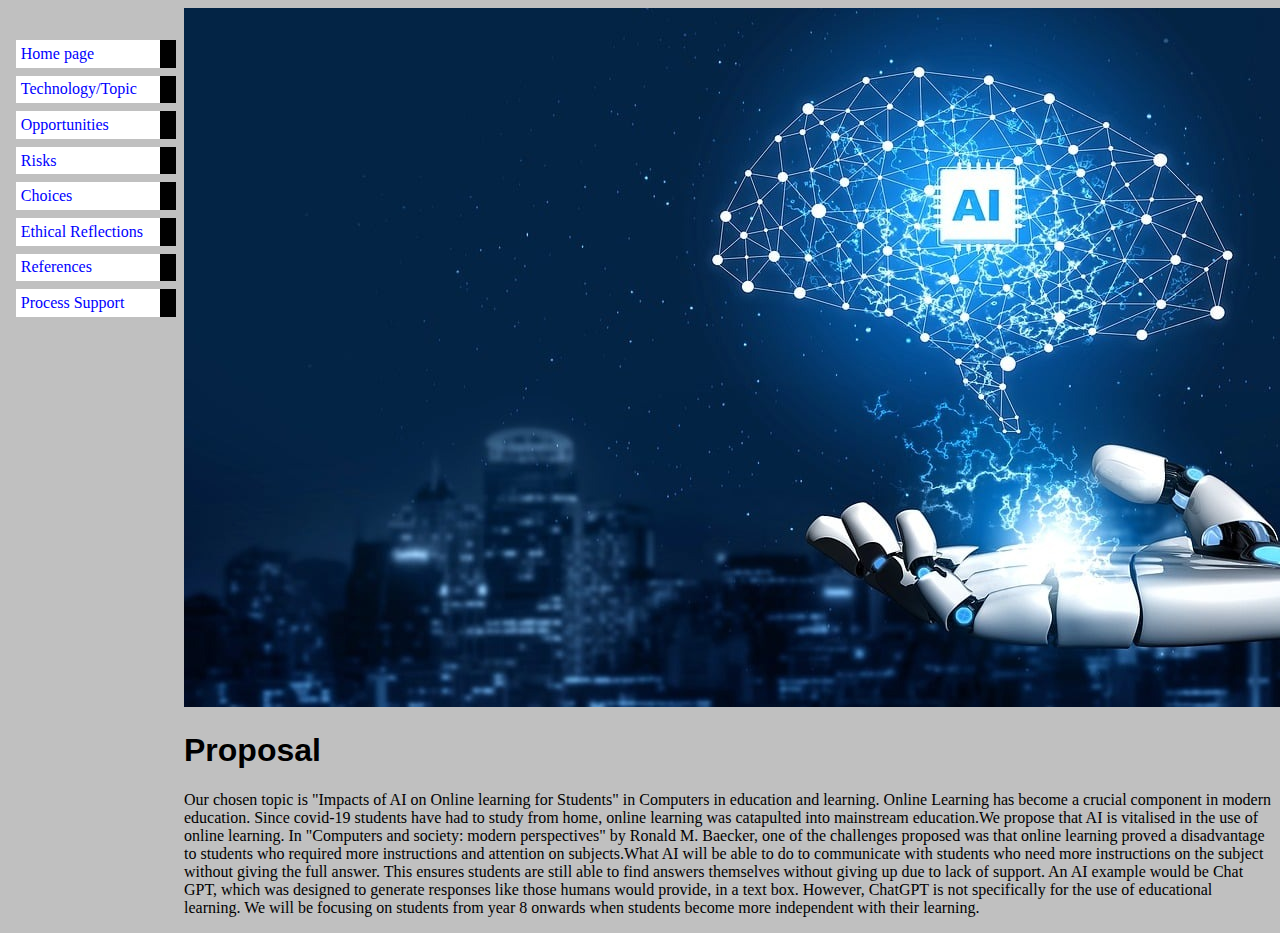
<file: CTiS-2023_1/index.html>
<!DOCTYPE html PUBLIC "-//W3C//DTD HTML 4.01//EN">
<html>
<head>
  <title>Home</title>
  	<link rel="stylesheet" href="styles/mystyles.css">
  </head>

<body>
<img src="images/ai-7111802_1280.jpg" alt="AI">
<!-- Site navigation menu -->
<ul class="navbar">
  <li><a href="index.html">Home page</a>
  <li><a href="misc/topic.html">Technology/Topic</a>
  <li><a href="misc/opportunities.html">Opportunities</a>
  <li><a href="misc/risks.html">Risks</a>
  <li><a href="misc/choices.html">Choices</a>
  <li><a href="misc/ethics.html">Ethical Reflections</a>
  <li><a href="misc/references.html">References</a>
  <li><a href="misc/process.html">Process Support</a>
</ul>

<!-- Main content -->
<h1>Proposal</h1>


<p>Our chosen topic is "Impacts of AI on Online learning for Students" in Computers in education and learning. Online Learning has become a crucial component in modern education. Since covid-19 students have had to study from home, online learning was catapulted into mainstream education.We propose that AI is vitalised in the use of online learning. In "Computers and society: modern perspectives" by Ronald M. Baecker, one of the challenges proposed was that online learning proved a disadvantage to students who required more instructions and attention on subjects.What AI will be able to do to communicate with students who need more instructions on the subject without giving the full answer. This ensures students are still able to find answers themselves without giving up due to lack of support. An AI example would be Chat GPT, which was designed to generate responses like those humans would provide, in a text box. However, ChatGPT is not specifically for the use of educational learning. We will be focusing on students from year 8 onwards when students become more independent with their learning.</p>

</body>
</html>
</file>
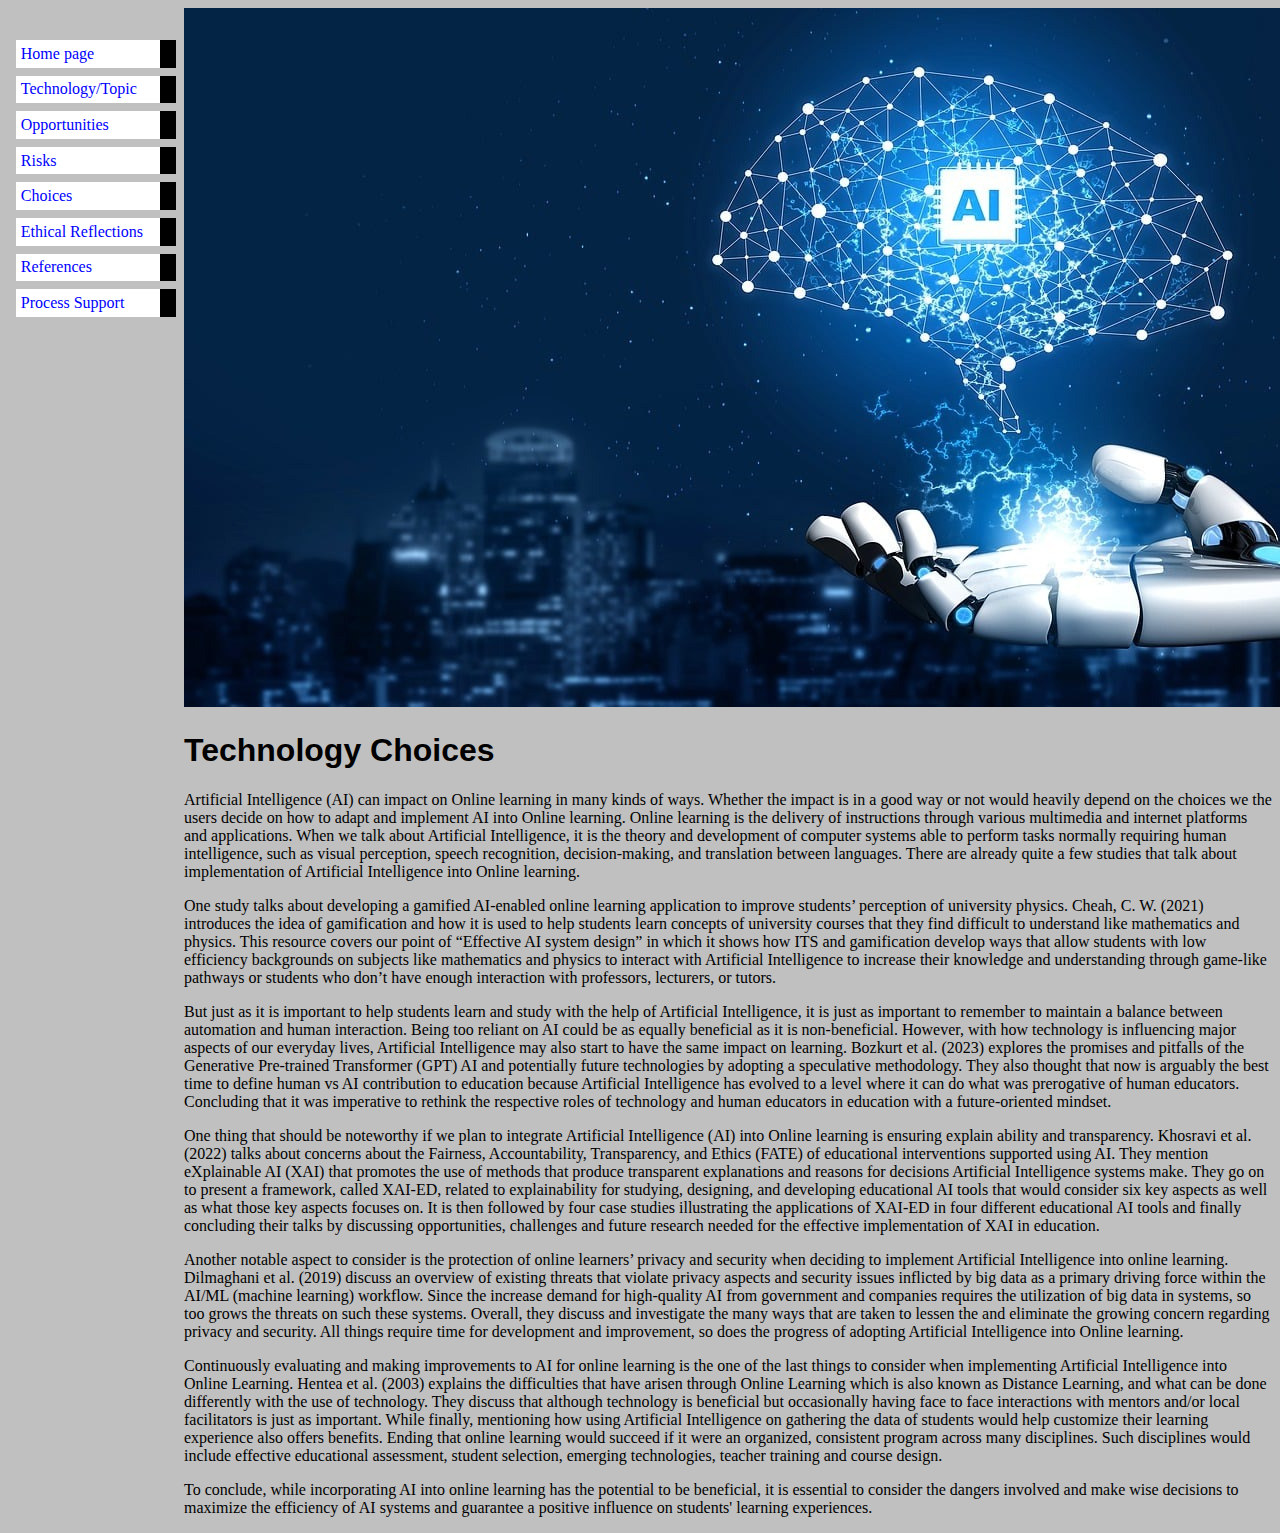
<file: CTiS-2023_1/misc/choices.html>
<!DOCTYPE html PUBLIC "-//W3C//DTD HTML 4.01//EN">
<html>
<head>
  <title>Technology Choices</title>
  	<link rel="stylesheet" href="../styles/mystyles.css">
  </head>

<body>
  <img src="images/ai-7111802_1280.jpg" alt="AI">
<!-- Site navigation menu -->

<ul class="navbar">
  <li><a href="../index.html">Home page</a>
  <li><a href="topic.html">Technology/Topic</a>
  <li><a href="opportunities.html">Opportunities</a>
  <li><a href="risks.html">Risks</a>
  <li><a href="choices.html">Choices</a>
  <li><a href="ethics.html">Ethical Reflections</a>
  <li><a href="references.html">References</a>
  <li><a href="process.html">Process Support</a>
</ul>

<!-- Main content -->
<h1>Technology Choices</h1>

<p>Artificial Intelligence (AI) can impact on Online learning in many kinds of ways. Whether the impact is in a good way or not would heavily depend on the choices we the users decide on how to adapt and implement AI into Online learning. Online learning is the delivery of instructions through various multimedia and internet platforms and applications. When we talk about Artificial Intelligence, it is the theory and development of computer systems able to perform tasks normally requiring human intelligence, such as visual perception, speech recognition, decision-making, and translation between languages. There are already quite a few studies that talk about implementation of Artificial Intelligence into Online learning.</p>
<p>One study talks about developing a gamified AI-enabled online learning application to improve students’ perception of university physics. Cheah, C. W. (2021) introduces the idea of gamification and how it is used to help students learn concepts of university courses that they find difficult to understand like mathematics and physics. This resource covers our point of “Effective AI system design” in which it shows how ITS and gamification develop ways that allow students with low efficiency backgrounds on subjects like mathematics and physics to interact with Artificial Intelligence to increase their knowledge and understanding through game-like pathways or students who don’t have enough interaction with professors, lecturers, or tutors.</p>
<p>But just as it is important to help students learn and study with the help of Artificial Intelligence, it is just as important to remember to maintain a balance between automation and human interaction. Being too reliant on AI could be as equally beneficial as it is non-beneficial. However, with how technology is influencing major aspects of our everyday lives, Artificial Intelligence may also start to have the same impact on learning. Bozkurt et al. (2023) explores the promises and pitfalls of the Generative Pre-trained Transformer (GPT) AI and potentially future technologies by adopting a speculative methodology. They also thought that now is arguably the best time to define human vs AI contribution to education because Artificial Intelligence has evolved to a level where it can do what was prerogative of human educators. Concluding that it was imperative to rethink the respective roles of technology and human educators in education with a future-oriented mindset.</p>
<p>One thing that should be noteworthy if we plan to integrate Artificial Intelligence (AI) into Online learning is ensuring explain ability and transparency. Khosravi et al. (2022) talks about concerns about the Fairness, Accountability, Transparency, and Ethics (FATE) of educational interventions supported using AI. They mention eXplainable AI (XAI) that promotes the use of methods that produce transparent explanations and reasons for decisions Artificial Intelligence systems make. They go on to present a framework, called XAI-ED, related to explainability for studying, designing, and developing educational AI tools that would consider six key aspects as well as what those key aspects focuses on. It is then followed by four case studies illustrating the applications of XAI-ED in four different educational AI tools and finally concluding their talks by discussing opportunities, challenges and future research needed for the effective implementation of XAI in education.</p>
<p>Another notable aspect to consider is the protection of online learners’ privacy and security when deciding to implement Artificial Intelligence into online learning. Dilmaghani et al. (2019) discuss an overview of existing threats that violate privacy aspects and security issues inflicted by big data as a primary driving force within the AI/ML (machine learning) workflow. Since the increase demand for high-quality AI from government and companies requires the utilization of big data in systems, so too grows the threats on such these systems. Overall, they discuss and investigate the many ways that are taken to lessen the and eliminate the growing concern regarding privacy and security. All things require time for development and improvement, so does the progress of adopting Artificial Intelligence into Online learning.</p>
<p>Continuously evaluating and making improvements to AI for online learning is the one of the last things to consider when implementing Artificial Intelligence into Online Learning. Hentea et al. (2003) explains the difficulties that have arisen through Online Learning which is also known as Distance Learning, and what can be done differently with the use of technology. They discuss that although technology is beneficial but occasionally having face to face interactions with mentors and/or local facilitators is just as important. While finally, mentioning how using Artificial Intelligence on gathering the data of students would help customize their learning experience also offers benefits. Ending that online learning would succeed if it were an organized, consistent program across many disciplines. Such disciplines would include effective educational assessment, student selection, emerging technologies, teacher training and course design.</p>
<p>To conclude, while incorporating AI into online learning has the potential to be beneficial, it is essential to consider the dangers involved and make wise decisions to maximize the efficiency of AI systems and guarantee a positive influence on students' learning experiences.</p>

 </html>
</file>
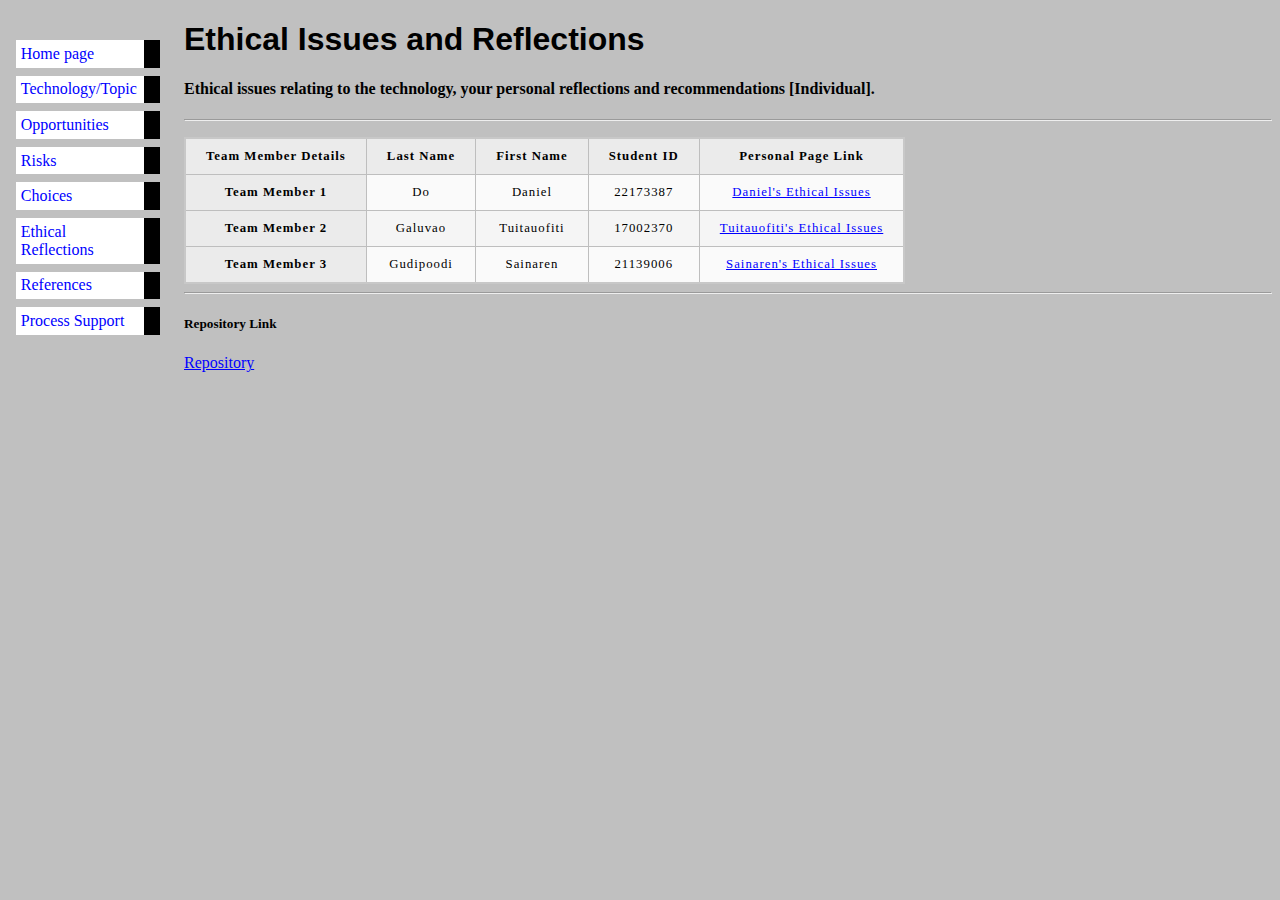
<file: CTiS-2023_1/misc/ethics.html>
<!DOCTYPE html PUBLIC "-//W3C//DTD HTML 4.01//EN">
<html>
<head>
  <title>Ethical Issues and Reflections</title>
  	<link rel="stylesheet" href="../styles/minimal-table.css">
  </head>

<body>
<!-- Site navigation menu -->

<ul class="navbar">
  <li><a href="../index.html">Home page</a>
  <li><a href="topic.html">Technology/Topic</a>
  <li><a href="opportunities.html">Opportunities</a>
  <li><a href="risks.html">Risks</a>
  <li><a href="choices.html">Choices</a>
  <li><a href="ethics.html">Ethical Reflections</a>
  <li><a href="references.html">References</a>
  <li><a href="process.html">Process Support</a>
</ul>
</body>
<!-- Main content -->
<h1>Ethical Issues and Reflections</h1>


</ul><h4><p>Ethical issues relating to the technology, your personal reflections and recommendations [Individual].<p></h4>

<table>
    <p>
	<body>
	
	<tr><th>Team Member Details</th>
    
        
        <th scope="col" class="last name">Last Name</th> 
	    <th scope="col" class="first name">First Name</th> 
        <th scope="col" class="id">Student ID</th> 	
		<th scope="col" class="repo">Personal Page Link</th> 
    </tr>
	<hr />
	</p>
	
	
	<tr><th scope="row">Team Member 1</th>
		<td>Do</td>
		<td>Daniel</td>
        <td>22173387</td>	
		<td><a href="https://autuni-my.sharepoint.com/:w:/g/personal/tky5380_autuni_ac_nz/ESntW1IytzVLnu4UDt5ttRcBcGCEsWXjWOweskRcmDNx-Q?e=7Uby8M">Daniel's Ethical Issues</a></td>
   </tr>
	
	<tr><th scope="row">Team Member 2</th>
        <td>Galuvao</td>
		<td>Tuitauofiti</td>
        <td>17002370</td>	
		<td><a href="https://autuni-my.sharepoint.com/:w:/g/personal/qws7323_autuni_ac_nz/EZOs_leikzRPja0pFR8ltiwBeq1yDCIbQA1XFYQ2RT1CTw?e=PhpFum">Tuitauofiti's Ethical Issues</a></td>
    </tr>
	
	<tr><th scope="row">Team Member 3</th>
        <td>Gudipoodi</td>
		<td>Sainaren</td>
        <td>21139006</td>
		<td><a href="https://autuni-my.sharepoint.com/:w:/g/personal/pph4536_autuni_ac_nz/EfjLPOwJdo1Hpd2DZvIXL7oBg3tCcZjxXYIoW_tzfJxrtQ?e=vaD8hi&CID=9e08fa42-3342-df3c-911c-212c9c0c2c81">Sainaren's Ethical Issues</a></td>
    </tr>
	</body>  
</table>
<hr/>

<h5>Repository Link</h5>
<a href="https://github.com/dannypp69/COMP501-Assignment-3">Repository</a>

 </html>
</file>
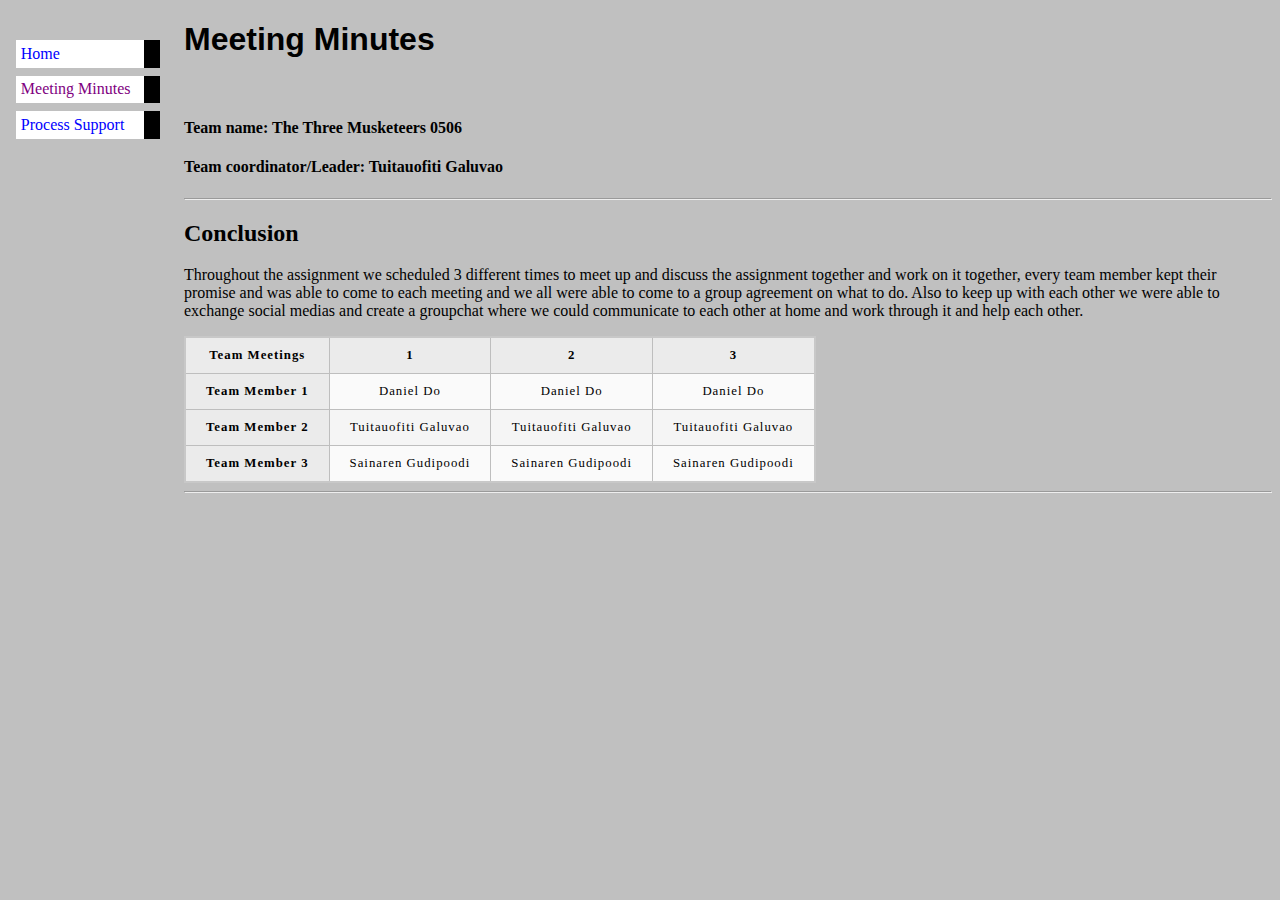
<file: CTiS-2023_1/misc/meetings.html>
<!DOCTYPE html PUBLIC "-//W3C//DTD HTML 4.01//EN">
<html>
<head>
  <title>Meeting Minutes</title>
   	<link rel="stylesheet" href="../styles/minimal-table.css" type="text/css">
</head>

<body>
<!-- Site navigation menu -->
<ul class="navbar">
	<li><a href="../index.html">Home</a>
   	<li><a href="">Meeting Minutes</a>
	<li><a href="process.html">Process Support</a>
	</ul>




<h1>Meeting Minutes</h1><br>


<h4><p>Team name: The Three Musketeers 0506</p></h4>

<h4><p>Team coordinator/Leader: Tuitauofiti Galuvao </p></h4>
		   
<table>
    <p>
	<body ><th>Team Meetings</th>
    
        
        <th scope="col" class="role1">1</th> 
	    <th scope="col" class="role2">2</th>
		<th scope="col" class="role3">3</th> 
        
    </tr>
	<hr />
	</p>
	
		<th scope="row">Team Member 1</th>
		<td>Daniel Do</td>
		<td>Daniel Do</td>
		<td>Daniel Do</td>
        
   </tr>
	
	<th scope="row">Team Member 2</th>
        <td>Tuitauofiti Galuvao</td>
		<td>Tuitauofiti Galuvao</td>
		<td>Tuitauofiti Galuvao</td>
        
 
    </tr>
	
	<th scope="row">Team Member 3</th>
        <td>Sainaren Gudipoodi</td>
		<td>Sainaren Gudipoodi</td>
		<td>Sainaren Gudipoodi</td>
        
  
    </tr>
	
<h2>Conclusion</h2>
<p>Throughout the assignment we scheduled 3 different times to meet up and discuss the assignment together and work on it together, every team member kept their promise and was able to come to each meeting and we all were able to come to a group agreement on what to do. Also to keep up with each other we were able to exchange social medias and create a groupchat where we could communicate to each other at home and work through it and help each other.</p>
</table>
  

<hr/> 
</body>
</html>
</file>
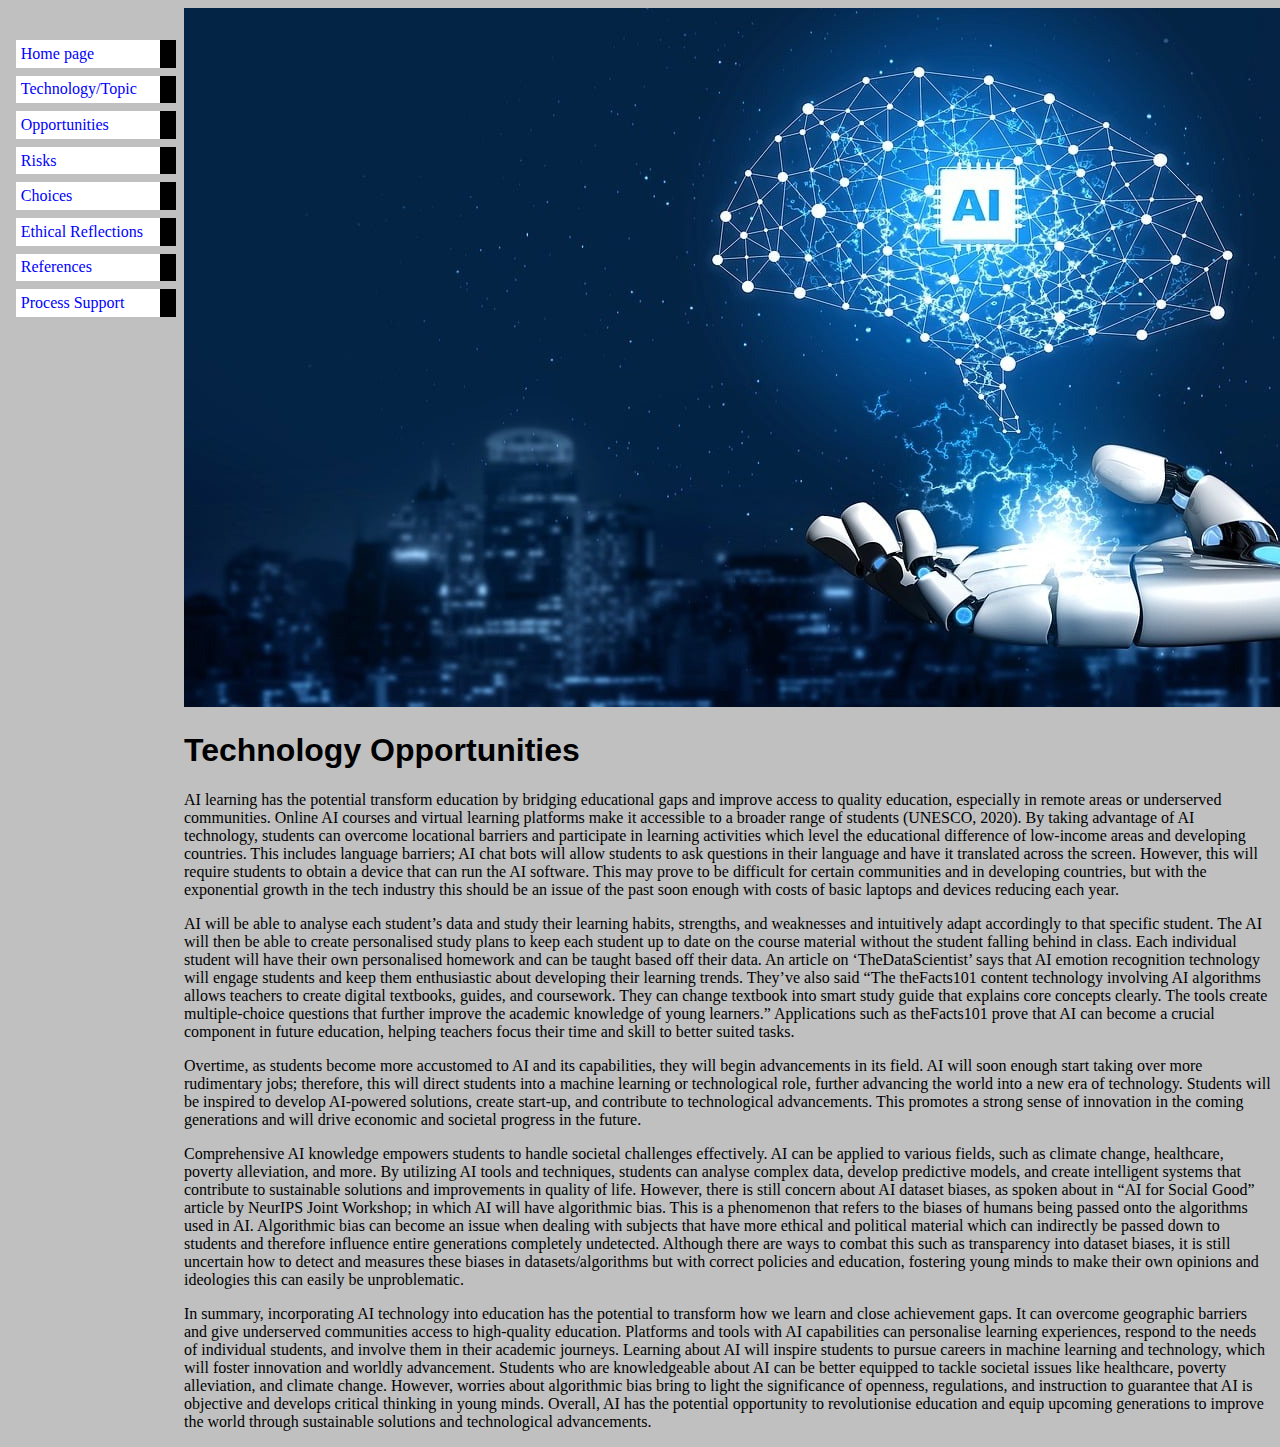
<file: CTiS-2023_1/misc/opportunities.html>
<!DOCTYPE html PUBLIC "-//W3C//DTD HTML 4.01//EN">
<html>
<head>
  <title>Technology Opportunities</title>
  	<link rel="stylesheet" href="../styles/mystyles.css">
  </head>

<body>
  <img src="images/ai-7111802_1280.jpg" alt="AI">
<!-- Site navigation menu -->

<ul class="navbar">
  <li><a href="../index.html">Home page</a>
  <li><a href="topic.html">Technology/Topic</a>
  <li><a href="opportunities.html">Opportunities</a>
  <li><a href="risks.html">Risks</a>
  <li><a href="choices.html">Choices</a>
  <li><a href="ethics.html">Ethical Reflections</a>
  <li><a href="references.html">References</a>
  <li><a href="process.html">Process Support</a>
</ul>

<!-- Main content -->
<h1>Technology Opportunities</h1>

<p>AI learning has the potential transform education by bridging educational gaps and improve access to quality education, especially in remote areas or underserved communities. Online AI courses and virtual learning platforms make it accessible to a broader range of students (UNESCO, 2020). By taking advantage of AI technology, students can overcome locational barriers and participate in learning activities which level the educational difference of low-income areas and developing countries. This includes language barriers; AI chat bots will allow students to ask questions in their language and have it translated across the screen. However, this will require students to obtain a device that can run the AI software. This may prove to be difficult for certain communities and in developing countries, but with the exponential growth in the tech industry this should be an issue of the past soon enough with costs of basic laptops and devices reducing each year.</p>
<p>AI will be able to analyse each student’s data and study their learning habits, strengths, and weaknesses and intuitively adapt accordingly to that specific student. The AI will then be able to create personalised study plans to keep each student up to date on the course material without the student falling behind in class. Each individual student will have their own personalised homework and can be taught based off their data.  An article on ‘TheDataScientist’ says that AI emotion recognition technology will engage students and keep them enthusiastic about developing their learning trends. They’ve also said “The theFacts101 content technology involving AI algorithms allows teachers to create digital textbooks, guides, and coursework. They can change textbook into smart study guide that explains core concepts clearly. The tools create multiple-choice questions that further improve the academic knowledge of young learners.” Applications such as theFacts101 prove that AI can become a crucial component in future education, helping teachers focus their time and skill to better suited tasks.</p>
<p>Overtime, as students become more accustomed to AI and its capabilities, they will begin advancements in its field. AI will soon enough start taking over more rudimentary jobs; therefore, this will direct students into a machine learning or technological role, further advancing the world into a new era of technology. Students will be inspired to develop AI-powered solutions, create start-up, and contribute to technological advancements. This promotes a strong sense of innovation in the coming generations and will drive economic and societal progress in the future.</p>
<p>Comprehensive AI knowledge empowers students to handle societal challenges effectively. AI can be applied to various fields, such as climate change, healthcare, poverty alleviation, and more. By utilizing AI tools and techniques, students can analyse complex data, develop predictive models, and create intelligent systems that contribute to sustainable solutions and improvements in quality of life. However, there is still concern about AI dataset biases, as spoken about in “AI for Social Good” article by NeurIPS Joint Workshop; in which AI will have algorithmic bias. This is a phenomenon that refers to the biases of humans being passed onto the algorithms used in AI. Algorithmic bias can become an issue when dealing with subjects that have more ethical and political material which can indirectly be passed down to students and therefore influence entire generations completely undetected. Although there are ways to combat this such as transparency into dataset biases, it is still uncertain how to detect and measures these biases in datasets/algorithms but with correct policies and education, fostering young minds to make their own opinions and ideologies this can easily be unproblematic.</p>
<p>In summary, incorporating AI technology into education has the potential to transform how we learn and close achievement gaps. It can overcome geographic barriers and give underserved communities access to high-quality education. Platforms and tools with AI capabilities can personalise learning experiences, respond to the needs of individual students, and involve them in their academic journeys. Learning about AI will inspire students to pursue careers in machine learning and technology, which will foster innovation and worldly advancement. Students who are knowledgeable about AI can be better equipped to tackle societal issues like healthcare, poverty alleviation, and climate change. However, worries about algorithmic bias bring to light the significance of openness, regulations, and instruction to guarantee that AI is objective and develops critical thinking in young minds. Overall, AI has the potential opportunity to revolutionise education and equip upcoming generations to improve the world through sustainable solutions and technological advancements.</p>

 </html>
</file>
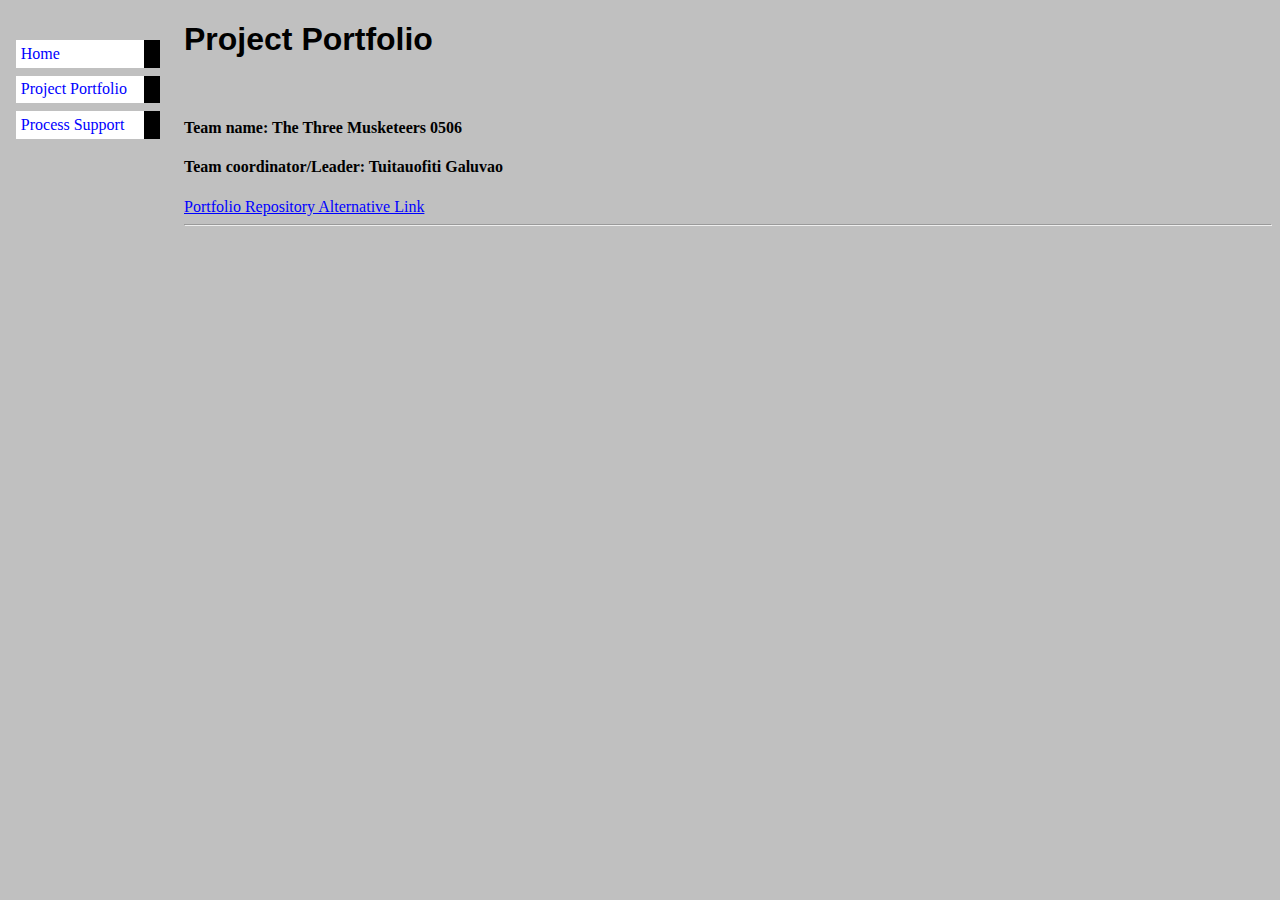
<file: CTiS-2023_1/misc/portfolio.html>
<!DOCTYPE html PUBLIC "-//W3C//DTD HTML 4.01//EN">
<html>
<head>
  <title>Project Portfolio</title>
   	<link rel="stylesheet" href="../styles/minimal-table.css" type="text/css">
</head>

<body>
<!-- Site navigation menu -->
<ul class="navbar">
	<li><a href="../index.html">Home</a>
   	<li><a href="https://github.com/dannypp69/COMP501-Assignment-3">Project Portfolio</a>
	<li><a href="process.html">Process Support</a>
	</ul>




<h1>Project Portfolio</h1><br>


<h4><p>Team name: The Three Musketeers 0506</p></h4>

<h4><p>Team coordinator/Leader: Tuitauofiti Galuvao </p></h4>
		

  <a href="https://github.com/dannypp69/COMP501-Assignment-3">Portfolio Repository Alternative Link</a>      

  

<hr/>
</body>
</html>
</file>
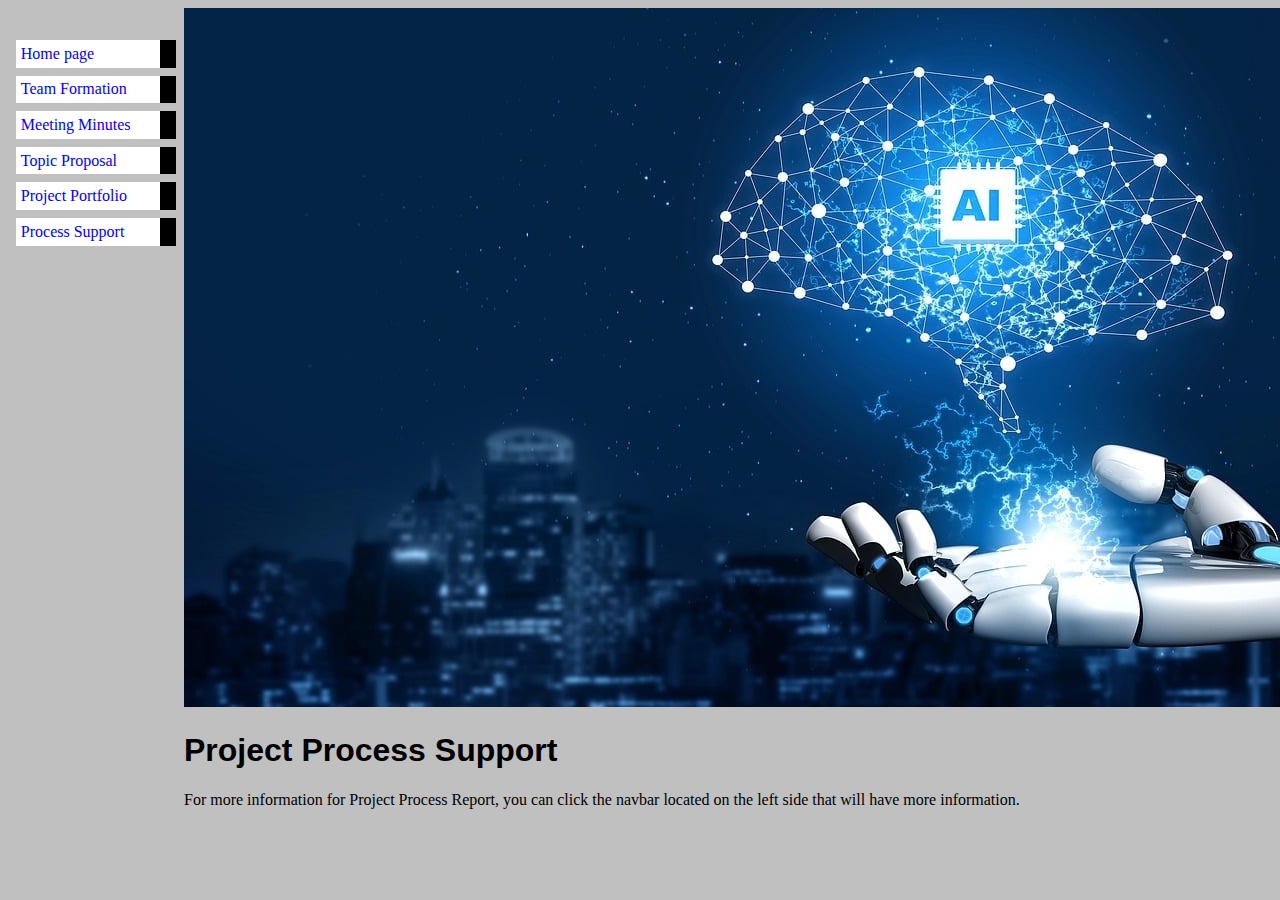
<file: CTiS-2023_1/misc/process.html>
<!DOCTYPE html PUBLIC "-//W3C//DTD HTML 4.01//EN">
<html>
<head>
  <title>Project Process Support</title>
  	<link rel="stylesheet" href="../styles/mystyles.css">
  </head>

<body>
  <img src="images/ai-7111802_1280.jpg" alt="AI">
<!-- Site navigation menu -->

<!-- Main content -->
<h1>Project Process Support</h1>

<p>For more information for Project Process Report, you can click the navbar located on the left side that will have more information.</p>

<ul class="navbar">
  <li><a href="../index.html">Home page</a>
  <li><a href="team-formation.html">Team Formation</a>
	<li><a href="meetings.html">Meeting Minutes</a>
  <li><a href="proposal.html">Topic Proposal</a>
	<li><a href="portfolio.html">Project Portfolio</a>
  <li><a href="process.html">Process Support</a>
   
</body>
</html>
</file>
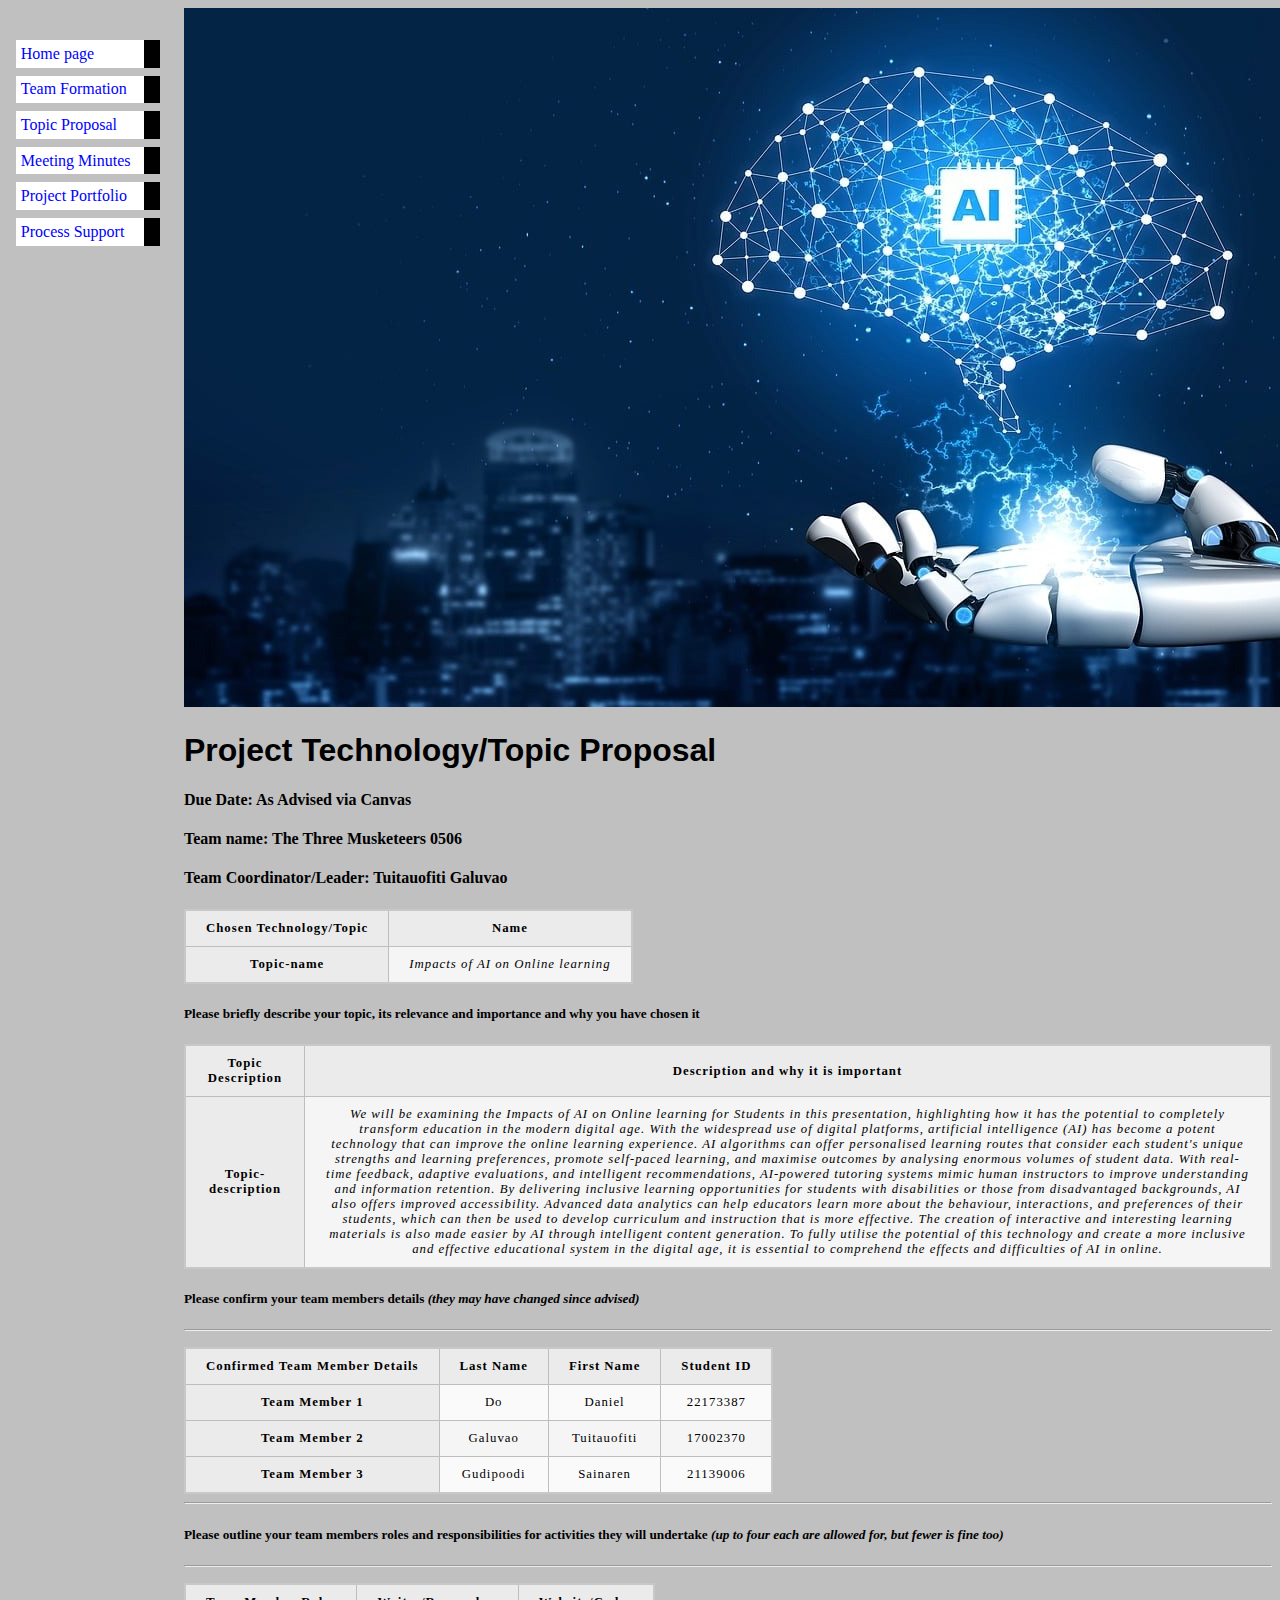
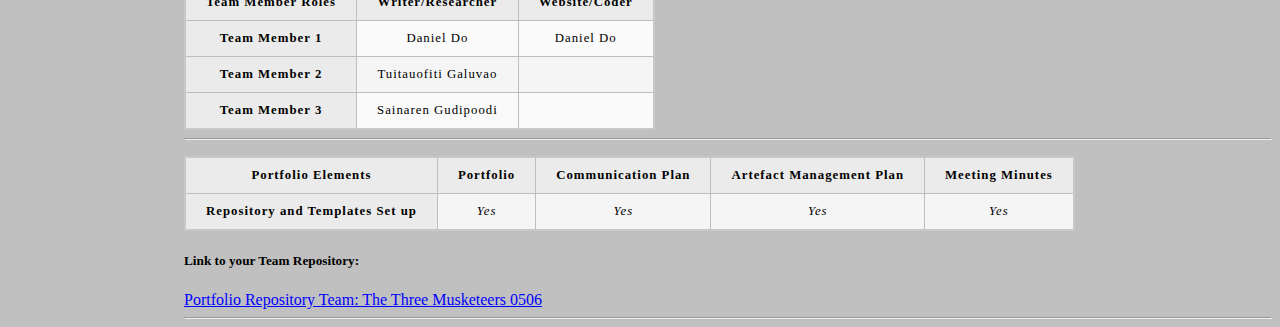
<file: CTiS-2023_1/misc/proposal.html>
<!DOCTYPE html PUBLIC "-//W3C//DTD HTML 4.01//EN">
<html>
<head>
  <title>Project Technology/Topic Proposal</title>
  	<link rel="stylesheet" href="../styles/minimal-table.css">
  </head>


<body>
	<img src="images/ai-7111802_1280.jpg" alt="AI">
<!-- Site navigation menu -->

<ul class="navbar">
  <li><a href="../index.html">Home page</a>
  <li><a href="team-formation.html">Team Formation</a>
  <li><a href="proposal.html">Topic Proposal</a>
  <li><a href="meetings.html">Meeting Minutes</a>
  <li><a href="portfolio.html">Project Portfolio</a>
  <li><a href="process.html">Process Support</a>
   
</ul>

<!-- Main content -->
<h1>Project Technology/Topic Proposal</h1>

<h4>Due Date:  As Advised via Canvas </h4>

<h4><p>Team name: The Three Musketeers 0506</p></h4>


<h4><p>Team Coordinator/Leader: Tuitauofiti Galuvao</p></h4>
	
<table>
    <p>
	<body ><th>Chosen Technology/Topic</th>
    
        
        <th scope="col" class="topic">Name</th>
		
		<tr></tr>
		<tr>
		<th scope="row">Topic-name</th>
		<td> <em>Impacts of AI on Online learning</em></td>
	
   </tr>	
	</hr>
	</p>
		</body>
  
</table>
 
<h5><p>Please briefly describe your topic, its relevance and importance and why you have chosen it</h5></p> 

<table>
    <p>
	<body ><th>Topic Description</th>
    
        
        <th scope="col" class="descr">Description and why it is important</th>
		
		<tr></tr>

		<tr>
		<th scope="row">Topic-description</th>
		<td> <em>We will be examining the Impacts of AI on Online learning for Students in this presentation, highlighting how it has the potential to completely transform education in the modern digital age. With the widespread use of digital platforms, artificial intelligence (AI) has become a potent technology that can improve the online learning experience. AI algorithms can offer personalised learning routes that consider each student's unique strengths and learning preferences, promote self-paced learning, and maximise outcomes by analysing enormous volumes of student data. With real-time feedback, adaptive evaluations, and intelligent recommendations, AI-powered tutoring systems mimic human instructors to improve understanding and information retention. By delivering inclusive learning opportunities for students with disabilities or those from disadvantaged backgrounds, AI also offers improved accessibility. Advanced data analytics can help educators learn more about the behaviour, interactions, and preferences of their students, which can then be used to develop curriculum and instruction that is more effective. The creation of interactive and interesting learning materials is also made easier by AI through intelligent content generation. To fully utilise the potential of this technology and create a more inclusive and effective educational system in the digital age, it is essential to comprehend the effects and difficulties of AI in online.</em></td>
	
   </tr>	
	</hr>
	</p>
	
	</body>
  
</table>

<h5><p>Please confirm your team members details <em>(they may have changed since advised)</em></h5>

<table>
    <p>
	<body ><th>Confirmed Team Member Details</th>
    
        
        <th scope="col" class="last name">Last Name</th> 
	    <th scope="col" class="first name">First Name</th> 
        <th scope="col" class="id">Student ID</th> 
    </tr>
	<hr />
	</p>
	
	
		<th scope="row">Team Member 1</th>
		<td>Do</td>
		<td>Daniel</td>
        <td>22173387</td>
		
   </tr>
	
	<th scope="row">Team Member 2</th>
        <td>Galuvao</td>
		<td>Tuitauofiti</td>
        <td>17002370</td>
		 
    </tr>
	<th scope="row">Team Member 3</th>
        <td>Gudipoodi</td>
		<td>Sainaren</td>
        <td>21139006</td>
		  
    </tr>
	
  
</table>
<hr/>

<h5><p>Please outline your team members roles and responsibilities for activities they will undertake <em>(up to four each are allowed for, but fewer is fine too)</em></h5>


<table>
    <p>
	<body ><th>Team Member Roles</th>
    
        
        <th scope="col" class="role1">Writer/Researcher</th> 
	    <th scope="col" class="role2">Website/Coder</th> 
        
    </tr>
	<hr />
	</p>
	
		<th scope="row">Team Member 1</th>
		<td>Daniel Do</td>
		<td>Daniel Do</td>
        
   </tr>
	
	<th scope="row">Team Member 2</th>
        <td>Tuitauofiti Galuvao</td>
		<td></td>
        
 
    </tr>
	
	<th scope="row">Team Member 3</th>
        <td>Sainaren Gudipoodi</td>
		<td></td>
        
  
    </tr>
	
  
</table>
<hr/>

<table>
    <p>
	<body ><th>Portfolio Elements</th>
    
        
        <th scope="col" class="topic">Portfolio</th>
		<th scope="col"class="comms">Communication Plan</th>
		<th scope="col"class="comms">Artefact Management Plan</th>
		<th scope="col" class="topic">Meeting Minutes</th>
		 <tr></tr>

		<tr>
		<th scope="row">Repository and Templates Set up</th>
		<td> <em>Yes</em></td>
		<td> <em>Yes</em></td>
		<td> <em>Yes</em></td>	
		<td> <em>Yes</em></td>		
   </tr>	
	</hr>
	</p>
		</body>
  
</table>

<h5>Link to your Team Repository: </h5>
<a href="https://github.com/dannypp69/COMP501-Assignment-3">Portfolio Repository Team: The Three Musketeers 0506</a>      

  <hr/>
</body>
</html>
</file>
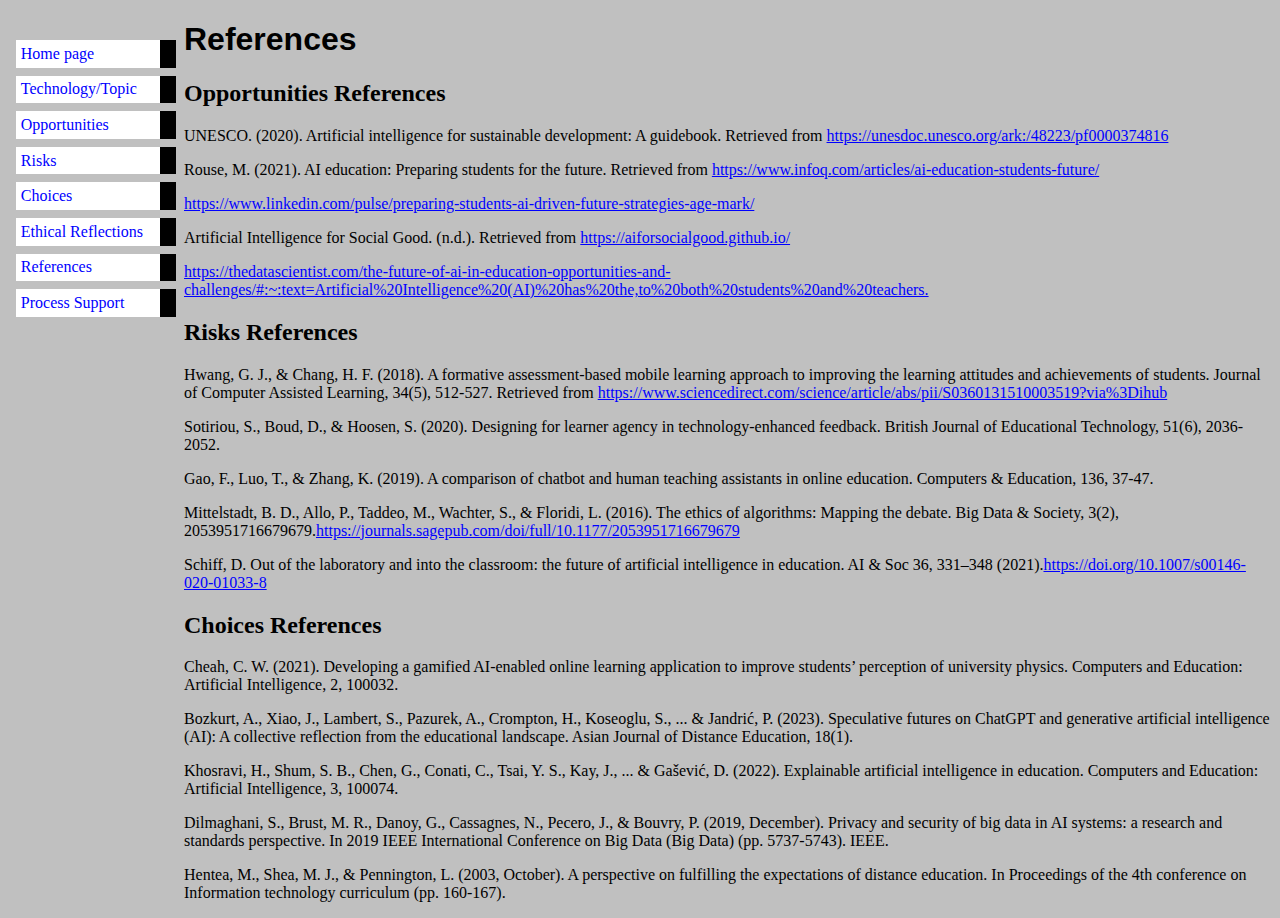
<file: CTiS-2023_1/misc/references.html>
<!DOCTYPE html PUBLIC "-//W3C//DTD HTML 4.01//EN">
<html>
<head>
  <title>References</title>
  	<link rel="stylesheet" href="../styles/mystyles.css">
  </head>

<body>
<!-- Site navigation menu -->

<ul class="navbar">
  <li><a href="../index.html">Home page</a>
  <li><a href="topic.html">Technology/Topic</a>
  <li><a href="opportunities.html">Opportunities</a>
  <li><a href="risks.html">Risks</a>
  <li><a href="choices.html">Choices</a>
  <li><a href="ethics.html">Ethical Reflections</a>
  <li><a href="references.html">References</a>
  <li><a href="process.html">Process Support</a>
</ul>

<!-- Main content -->
<h1>References</h1>

<h2>Opportunities References</h2>
<p>UNESCO. (2020). Artificial intelligence for sustainable development: A guidebook. Retrieved from <a href="https://unesdoc.unesco.org/ark:/48223/pf0000374816">https://unesdoc.unesco.org/ark:/48223/pf0000374816</a></p>
<p>Rouse, M. (2021). AI education: Preparing students for the future. Retrieved from <a href="https://www.infoq.com/articles/ai-education-students-future/">https://www.infoq.com/articles/ai-education-students-future/</a></p>
<p><a href="https://www.linkedin.com/pulse/preparing-students-ai-driven-future-strategies-age-mark/">https://www.linkedin.com/pulse/preparing-students-ai-driven-future-strategies-age-mark/</a></p>
<p>Artificial Intelligence for Social Good. (n.d.). Retrieved from <a href="https://aiforsocialgood.github.io/">https://aiforsocialgood.github.io/</a></p>
<p><a href="https://thedatascientist.com/the-future-of-ai-in-education-opportunities-and-challenges/#:~:text=Artificial%20Intelligence%20(AI)%20has%20the,to%20both%20students%20and%20teachers. ">https://thedatascientist.com/the-future-of-ai-in-education-opportunities-and-challenges/#:~:text=Artificial%20Intelligence%20(AI)%20has%20the,to%20both%20students%20and%20teachers. </a></p>

<h2>Risks References</h2>
<p>Hwang, G. J., & Chang, H. F. (2018). A formative assessment-based mobile learning approach to improving the learning attitudes and achievements of students. Journal of Computer Assisted Learning, 34(5), 512-527. Retrieved from <a href="https://www.sciencedirect.com/science/article/abs/pii/S0360131510003519?via%3Dihub">https://www.sciencedirect.com/science/article/abs/pii/S0360131510003519?via%3Dihub</a></p>
<p>Sotiriou, S., Boud, D., & Hoosen, S. (2020). Designing for learner agency in technology-enhanced feedback. British Journal of Educational Technology, 51(6), 2036-2052.</p>
<p>Gao, F., Luo, T., & Zhang, K. (2019). A comparison of chatbot and human teaching assistants in online education. Computers & Education, 136, 37-47.</p>
<p>Mittelstadt, B. D., Allo, P., Taddeo, M., Wachter, S., & Floridi, L. (2016). The ethics of algorithms: Mapping the debate. Big Data & Society, 3(2), 2053951716679679.<a href="https://journals.sagepub.com/doi/full/10.1177/2053951716679679">https://journals.sagepub.com/doi/full/10.1177/2053951716679679</a></p>
<p>Schiff, D. Out of the laboratory and into the classroom: the future of artificial intelligence in education. AI & Soc 36, 331–348 (2021).<a href="https://doi.org/10.1007/s00146-020-01033-8">https://doi.org/10.1007/s00146-020-01033-8 </a></p>

<h2>Choices References</h2>
<p>Cheah, C. W. (2021). Developing a gamified AI-enabled online learning application to improve students’ perception of university physics. Computers and Education: Artificial Intelligence, 2, 100032.</p>
<p>Bozkurt, A., Xiao, J., Lambert, S., Pazurek, A., Crompton, H., Koseoglu, S., ... & Jandrić, P. (2023). Speculative futures on ChatGPT and generative artificial intelligence (AI): A collective reflection from the educational landscape. Asian Journal of Distance Education, 18(1).</p>
<p>Khosravi, H., Shum, S. B., Chen, G., Conati, C., Tsai, Y. S., Kay, J., ... & Gašević, D. (2022). Explainable artificial intelligence in education. Computers and Education: Artificial Intelligence, 3, 100074.</p>
<p>Dilmaghani, S., Brust, M. R., Danoy, G., Cassagnes, N., Pecero, J., & Bouvry, P. (2019, December). Privacy and security of big data in AI systems: a research and standards perspective. In 2019 IEEE International Conference on Big Data (Big Data) (pp. 5737-5743). IEEE.</p>
<p>Hentea, M., Shea, M. J., & Pennington, L. (2003, October). A perspective on fulfilling the expectations of distance education. In Proceedings of the 4th conference on Information technology curriculum (pp. 160-167).</p>

 </html>
</file>
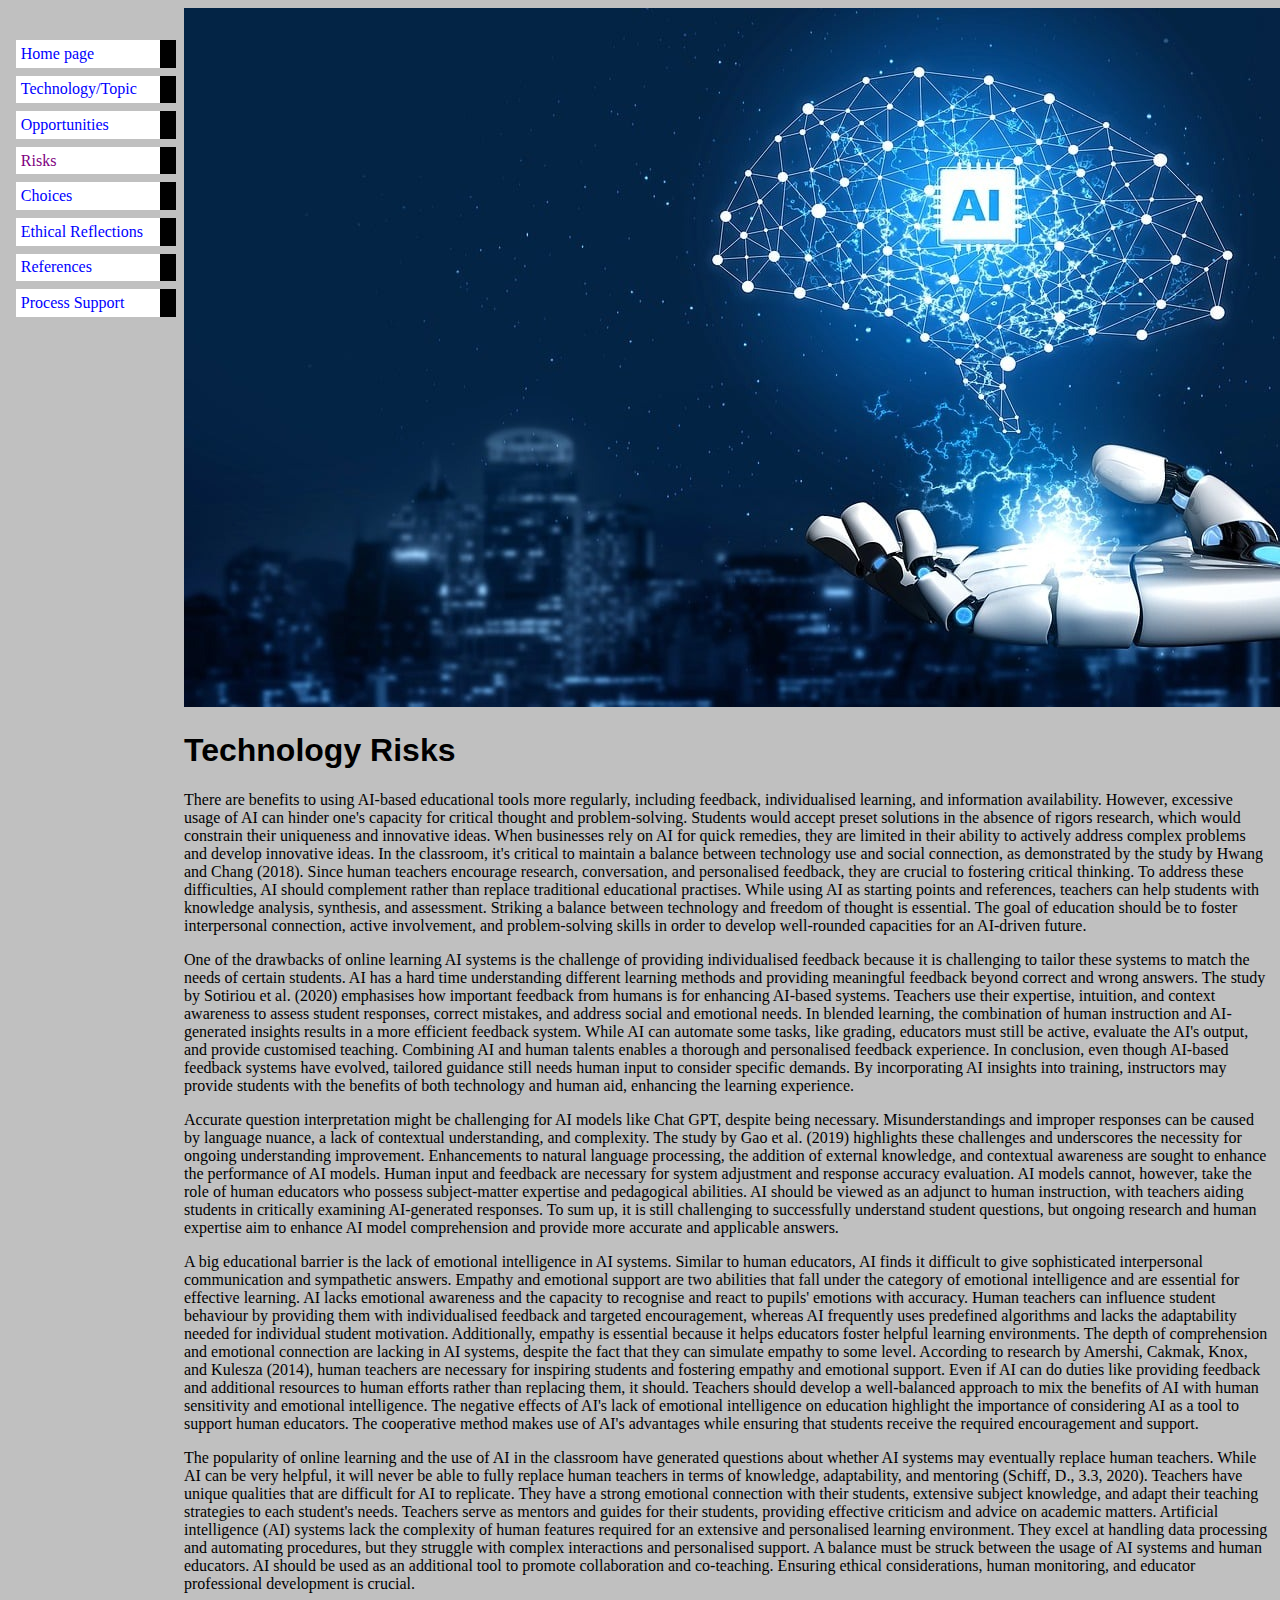
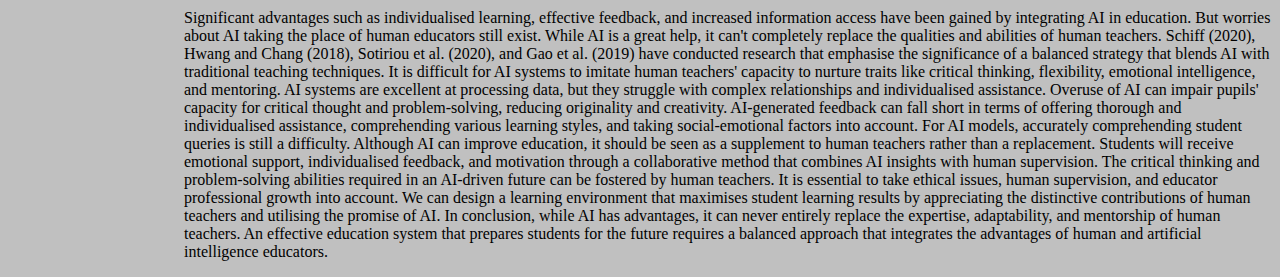
<file: CTiS-2023_1/misc/risks.html>
<!DOCTYPE html PUBLIC "-//W3C//DTD HTML 4.01//EN">
<html>
<head>
  <title>Technology Risks</title>
  	<link rel="stylesheet" href="../styles/mystyles.css">
  </head>

<body>
  <img src="images/ai-7111802_1280.jpg" alt="AI">
<!-- Site navigation menu -->

<ul class="navbar">
  <li><a href="../index.html">Home page</a>
  <li><a href="topic.html">Technology/Topic</a>
  <li><a href="opportunities.html">Opportunities</a>
  <li><a href="">Risks</a>
  <li><a href="choices.html">Choices</a>
  <li><a href="ethics.html">Ethical Reflections</a>
  <li><a href="references.html">References</a>
  <li><a href="process.html">Process Support</a>
</ul>

<!-- Main content -->
<h1>Technology Risks</h1>

<p>There are benefits to using AI-based educational tools more regularly, including feedback, individualised learning, and information availability. However, excessive usage of AI can hinder one's capacity for critical thought and problem-solving. Students would accept preset solutions in the absence of rigors research, which would constrain their uniqueness and innovative ideas. When businesses rely on AI for quick remedies, they are limited in their ability to actively address complex problems and develop innovative ideas. In the classroom, it's critical to maintain a balance between technology use and social connection, as demonstrated by the study by Hwang and Chang (2018). Since human teachers encourage research, conversation, and personalised feedback, they are crucial to fostering critical thinking. To address these difficulties, AI should complement rather than replace traditional educational practises. While using AI as starting points and references, teachers can help students with knowledge analysis, synthesis, and assessment. Striking a balance between technology and freedom of thought is essential. The goal of education should be to foster interpersonal connection, active involvement, and problem-solving skills in order to develop well-rounded capacities for an AI-driven future.</p>
<p>One of the drawbacks of online learning AI systems is the challenge of providing individualised feedback because it is challenging to tailor these systems to match the needs of certain students. AI has a hard time understanding different learning methods and providing meaningful feedback beyond correct and wrong answers. The study by Sotiriou et al. (2020) emphasises how important feedback from humans is for enhancing AI-based systems. Teachers use their expertise, intuition, and context awareness to assess student responses, correct mistakes, and address social and emotional needs. In blended learning, the combination of human instruction and AI-generated insights results in a more efficient feedback system. While AI can automate some tasks, like grading, educators must still be active, evaluate the AI's output, and provide customised teaching. Combining AI and human talents enables a thorough and personalised feedback experience. In conclusion, even though AI-based feedback systems have evolved, tailored guidance still needs human input to consider specific demands. By incorporating AI insights into training, instructors may provide students with the benefits of both technology and human aid, enhancing the learning experience.</p>
<p>Accurate question interpretation might be challenging for AI models like Chat GPT, despite being necessary. Misunderstandings and improper responses can be caused by language nuance, a lack of contextual understanding, and complexity. The study by Gao et al. (2019) highlights these challenges and underscores the necessity for ongoing understanding improvement. Enhancements to natural language processing, the addition of external knowledge, and contextual awareness are sought to enhance the performance of AI models. Human input and feedback are necessary for system adjustment and response accuracy evaluation. AI models cannot, however, take the role of human educators who possess subject-matter expertise and pedagogical abilities. AI should be viewed as an adjunct to human instruction, with teachers aiding students in critically examining AI-generated responses. To sum up, it is still challenging to successfully understand student questions, but ongoing research and human expertise aim to enhance AI model comprehension and provide more accurate and applicable answers.</p>
<p>A big educational barrier is the lack of emotional intelligence in AI systems. Similar to human educators, AI finds it difficult to give sophisticated interpersonal communication and sympathetic answers. Empathy and emotional support are two abilities that fall under the category of emotional intelligence and are essential for effective learning. AI lacks emotional awareness and the capacity to recognise and react to pupils' emotions with accuracy. Human teachers can influence student behaviour by providing them with individualised feedback and targeted encouragement, whereas AI frequently uses predefined algorithms and lacks the adaptability needed for individual student motivation. Additionally, empathy is essential because it helps educators foster helpful learning environments. The depth of comprehension and emotional connection are lacking in AI systems, despite the fact that they can simulate empathy to some level. According to research by Amershi, Cakmak, Knox, and Kulesza (2014), human teachers are necessary for inspiring students and fostering empathy and emotional support. Even if AI can do duties like providing feedback and additional resources to human efforts rather than replacing them, it should. Teachers should develop a well-balanced approach to mix the benefits of AI with human sensitivity and emotional intelligence. The negative effects of AI's lack of emotional intelligence on education highlight the importance of considering AI as a tool to support human educators. The cooperative method makes use of AI's advantages while ensuring that students receive the required encouragement and support.</p>
<p>The popularity of online learning and the use of AI in the classroom have generated questions about whether AI systems may eventually replace human teachers. While AI can be very helpful, it will never be able to fully replace human teachers in terms of knowledge, adaptability, and mentoring (Schiff, D., 3.3, 2020). Teachers have unique qualities that are difficult for AI to replicate. They have a strong emotional connection with their students, extensive subject knowledge, and adapt their teaching strategies to each student's needs. Teachers serve as mentors and guides for their students, providing effective criticism and advice on academic matters. Artificial intelligence (AI) systems lack the complexity of human features required for an extensive and personalised learning environment. They excel at handling data processing and automating procedures, but they struggle with complex interactions and personalised support. A balance must be struck between the usage of AI systems and human educators. AI should be used as an additional tool to promote collaboration and co-teaching. Ensuring ethical considerations, human monitoring, and educator professional development is crucial.</p>
<p>Significant advantages such as individualised learning, effective feedback, and increased information access have been gained by integrating AI in education. But worries about AI taking the place of human educators still exist. While AI is a great help, it can't completely replace the qualities and abilities of human teachers. Schiff (2020), Hwang and Chang (2018), Sotiriou et al. (2020), and Gao et al. (2019) have conducted research that emphasise the significance of a balanced strategy that blends AI with traditional teaching techniques. It is difficult for AI systems to imitate human teachers' capacity to nurture traits like critical thinking, flexibility, emotional intelligence, and mentoring. AI systems are excellent at processing data, but they struggle with complex relationships and individualised assistance. Overuse of AI can impair pupils' capacity for critical thought and problem-solving, reducing originality and creativity. AI-generated feedback can fall short in terms of offering thorough and individualised assistance, comprehending various learning styles, and taking social-emotional factors into account. For AI models, accurately comprehending student queries is still a difficulty. Although AI can improve education, it should be seen as a supplement to human teachers rather than a replacement. Students will receive emotional support, individualised feedback, and motivation through a collaborative method that combines AI insights with human supervision. The critical thinking and problem-solving abilities required in an AI-driven future can be fostered by human teachers. It is essential to take ethical issues, human supervision, and educator professional growth into account. We can design a learning environment that maximises student learning results by appreciating the distinctive contributions of human teachers and utilising the promise of AI. In conclusion, while AI has advantages, it can never entirely replace the expertise, adaptability, and mentorship of human teachers. An effective education system that prepares students for the future requires a balanced approach that integrates the advantages of human and artificial intelligence educators.</p>

 </html>
</file>
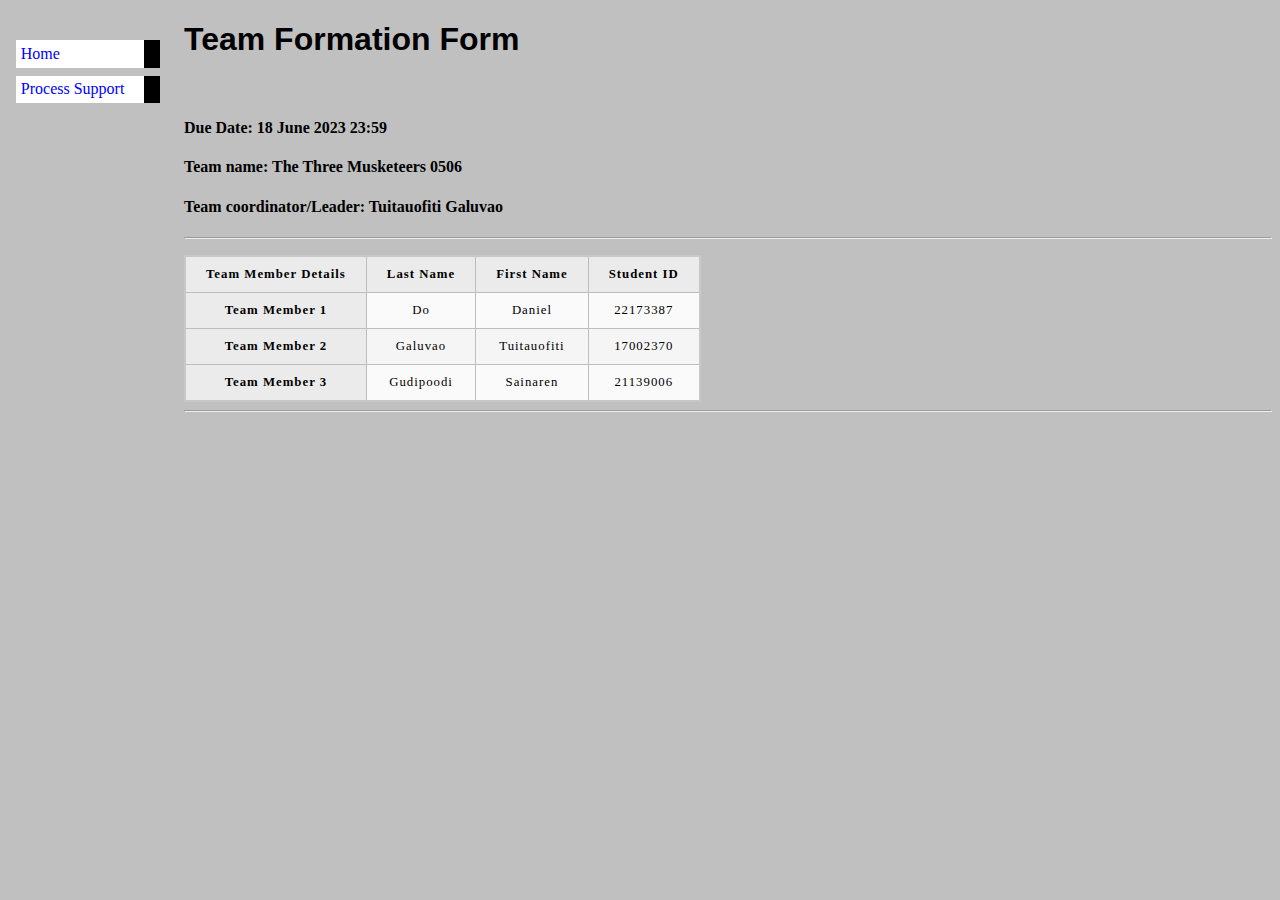
<file: CTiS-2023_1/misc/team-formation.html>
<!DOCTYPE html PUBLIC "-//W3C//DTD HTML 4.01//EN">
<html>
<head>
  <title>Peer Evaluation Form</title>
   	<link rel="stylesheet" href="../styles/minimal-table.css" type="text/css">
</head>

<body>
<!-- Site navigation menu -->
<ul class="navbar">
  <li><a href="../index.html">Home</a>
  <li><a href="process.html">Process Support</a>
</ul>




<h1>Team Formation Form</h1><br>

<h4>Due Date: 18 June 2023 23:59 </h4>

<h4><p>Team name: The Three Musketeers 0506</p></h4>

<h4><p>Team coordinator/Leader: Tuitauofiti Galuvao</p></h4>
		
<table>
    <p>
	<body ><th>Team Member Details</th>
    
        
        <th scope="col" class="last name">Last Name</th> 
	    <th scope="col" class="first name">First Name</th> 
        <th scope="col" class="id">Student ID</th> 
		
    </tr>
	<hr/>
	</p>
		<th scope="row">Team Member 1</th>
		<td>Do</td>
		<td>Daniel</td>
        <td>22173387</td>
		
   </tr>

	<th scope="row">Team Member 2</th>
        <td>Galuvao</td>
		<td>Tuitauofiti</td>
        <td>17002370</td>
        
    </tr>

	<th scope="row">Team Member 3</th>
        <td>Gudipoodi</td>
		<td>Sainaren</td>
        <td>21139006</td>
		
    </tr>
	
  
</table>


<hr/>

</body>
</html>
</file>
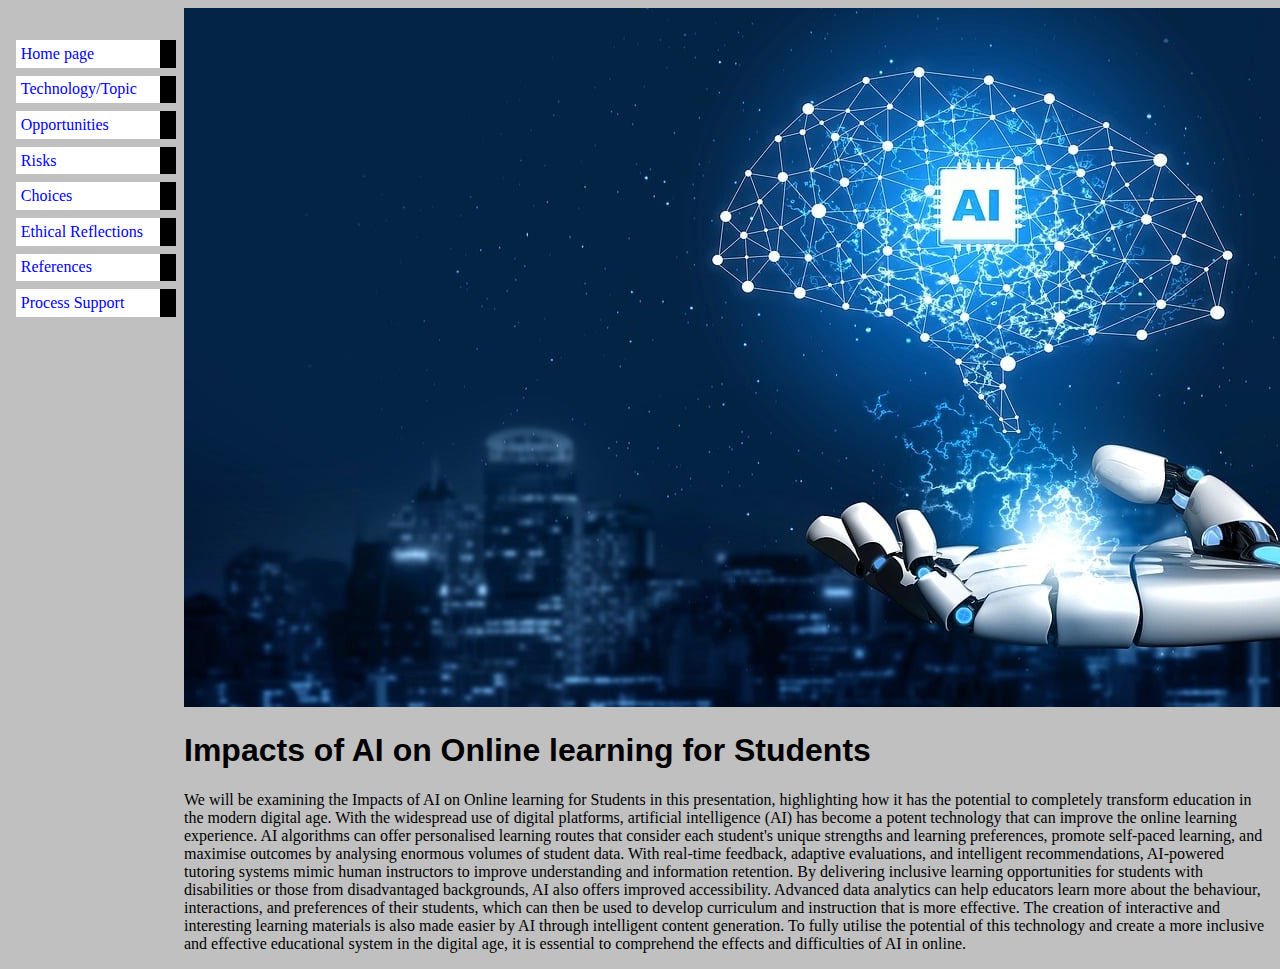
<file: CTiS-2023_1/misc/topic.html>
<!DOCTYPE html PUBLIC "-//W3C//DTD HTML 4.01//EN">
<html>
<head>
  <title>Impacts of AI on Online learning</title>
  	<link rel="stylesheet" href="../styles/mystyles.css">
  </head>

<body>
  <img src="images/ai-7111802_1280.jpg" alt="AI">
<!-- Site navigation menu -->

<ul class="navbar">
  <li><a href="../index.html">Home page</a>
  <li><a href="topic.html">Technology/Topic</a>
  <li><a href="opportunities.html">Opportunities</a>
  <li><a href="risks.html">Risks</a>
  <li><a href="choices.html">Choices</a>
  <li><a href="ethics.html">Ethical Reflections</a>
  <li><a href="references.html">References</a>
  <li><a href="process.html">Process Support</a>
</ul>

<!-- Main content -->
<h1>Impacts of AI on Online learning for Students</h1>


</ul><p>We will be examining the Impacts of AI on Online learning for Students in this presentation, highlighting how it has the potential to completely transform education in the modern digital age. With the widespread use of digital platforms, artificial intelligence (AI) has become a potent technology that can improve the online learning experience. AI algorithms can offer personalised learning routes that consider each student's unique strengths and learning preferences, promote self-paced learning, and maximise outcomes by analysing enormous volumes of student data. With real-time feedback, adaptive evaluations, and intelligent recommendations, AI-powered tutoring systems mimic human instructors to improve understanding and information retention. By delivering inclusive learning opportunities for students with disabilities or those from disadvantaged backgrounds, AI also offers improved accessibility. Advanced data analytics can help educators learn more about the behaviour, interactions, and preferences of their students, which can then be used to develop curriculum and instruction that is more effective. The creation of interactive and interesting learning materials is also made easier by AI through intelligent content generation. To fully utilise the potential of this technology and create a more inclusive and effective educational system in the digital age, it is essential to comprehend the effects and difficulties of AI in online.<p>

</body>
</html>
</file>
<file: CTiS-2023_1/styles/mystyles.css>
body {
   padding-left: 11em;
   font-family: Georgia, "Times New Roman",
          Times, serif;
		  color: black;
    background-color: silver }
	 ul.navbar {
    list-style-type: none;
    padding: 0;
    margin: 0;
	position: absolute;
    top: 2em;
    left: 1em;
    width: 10em }
	h1 {
    font-family: Helvetica, Geneva, Arial,
          SunSans-Regular, sans-serif }
		ul.navbar li {
    background: white;
    margin: 0.5em 0;
    padding: 0.3em;
    border-right: 1em solid black }
  ul.navbar a {
    text-decoration: none }
  a:link {
    color: blue }
  a:visited {
    color: purple }
	address {
    margin-top: 1em;
    padding-top: 1em;
    border-top: thin dotted }
</file>
<file: CTiS-2023_1/styles/minimal-table.css>
body {


font-family: sans-serif;
padding-left: 11em;
   font-family: Georgia, "Times New Roman",
          Times, serif;
		  color: black;
    background-color: silver }
	  ul.navbar {
     list-style-type: none;
    padding: 0;
    margin: 0;
	position: absolute;
    top: 2em;
    left: 1em;
    width: 9em }
	h1 {
  font-family: Helvetica, Geneva, Arial,
        SunSans-Regular, sans-serif }
ul.navbar li {
  background: white;
  margin: 0.5em 0;
  padding: 0.3em;
  border-right: 1em solid black }
ul.navbar a {
  text-decoration: none }
a:link {
  color: blue }
a:visited {
  color: purple }
address {
  margin-top: 1em;
  padding-top: 1em;
  border-top: thin dotted }
table {
  border-collapse: collapse;
  border: 2px solid rgb(200,200,200);
  letter-spacing: 1px;
  font-size: 0.8rem;
}

td, th {
  border: 1px solid rgb(190,190,190);
  padding: 10px 20px;
}

th {
  background-color: rgb(235,235,235);
}

td {
  text-align: center;
}

tr:nth-child(even) td {
  background-color: rgb(250,250,250);
}

tr:nth-child(odd) td {
  background-color: rgb(245,245,245);
}

caption {
  padding: 10px;
}
</file>
